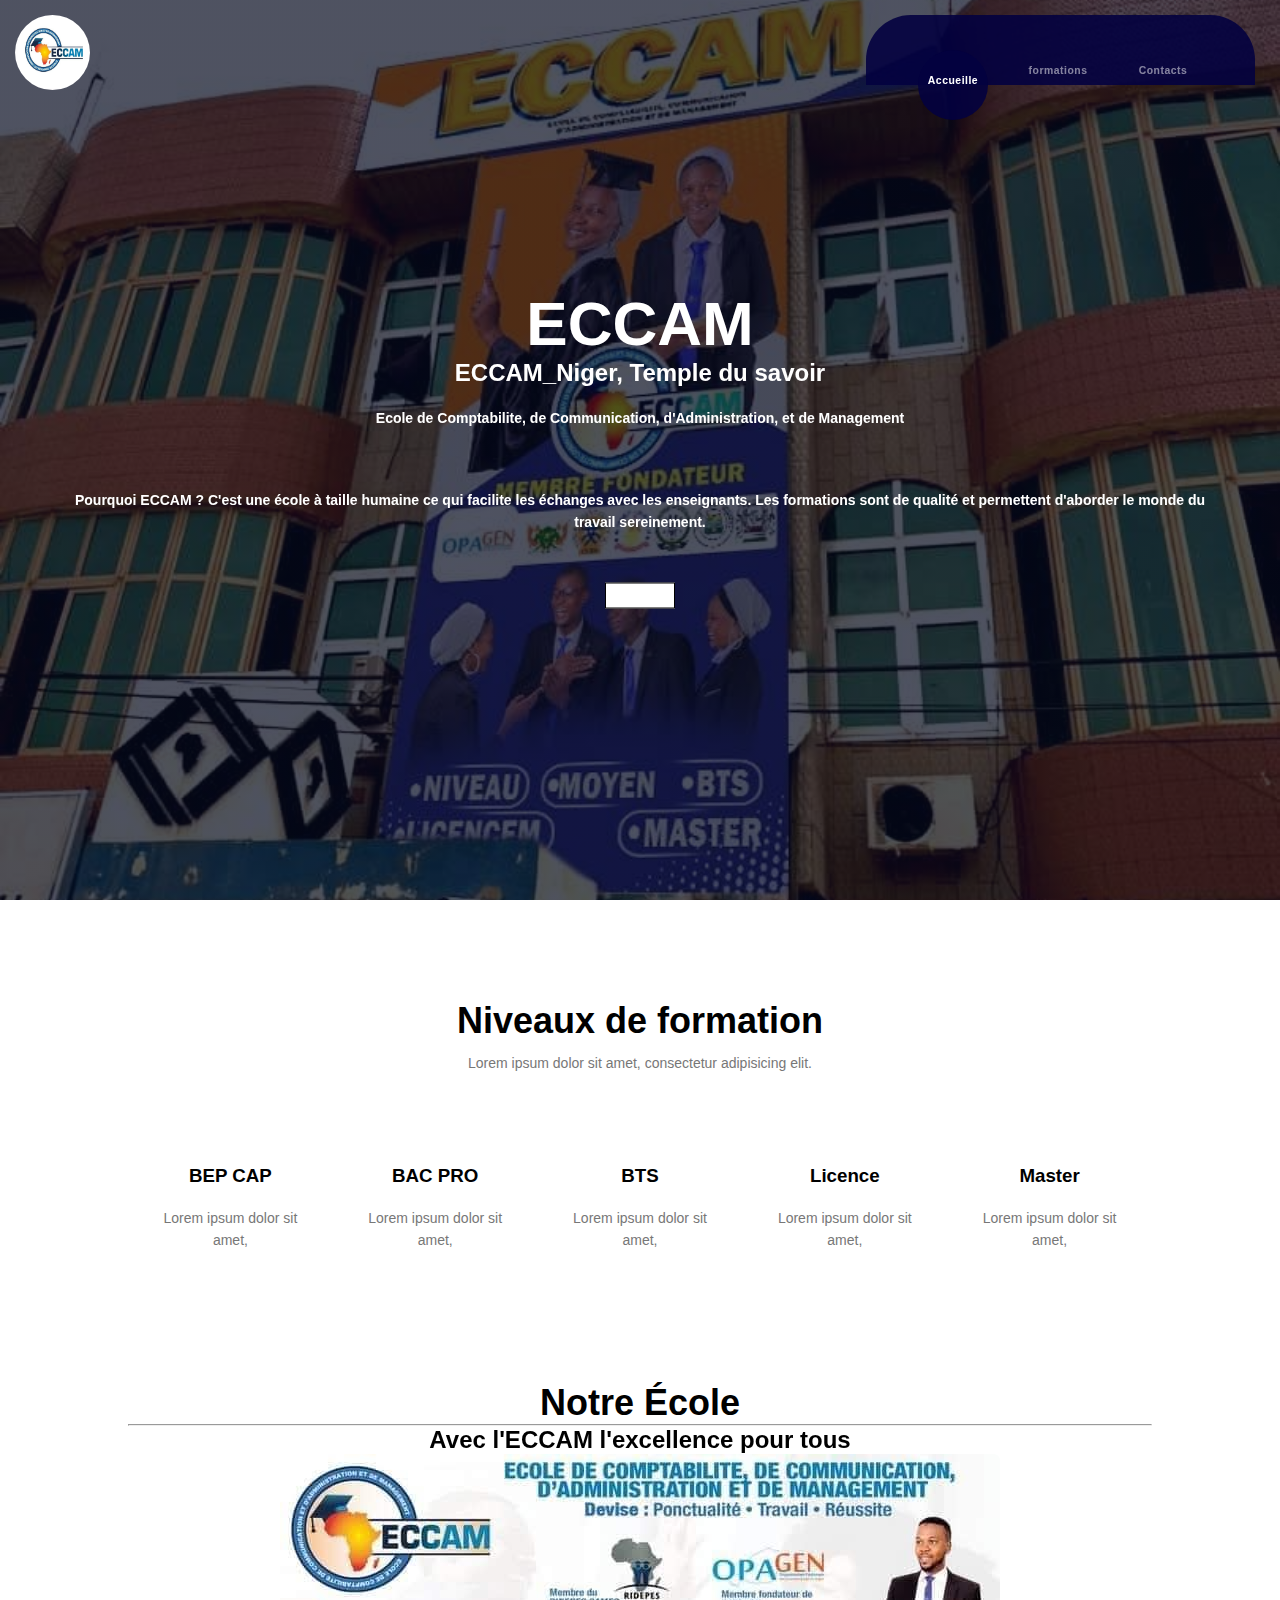
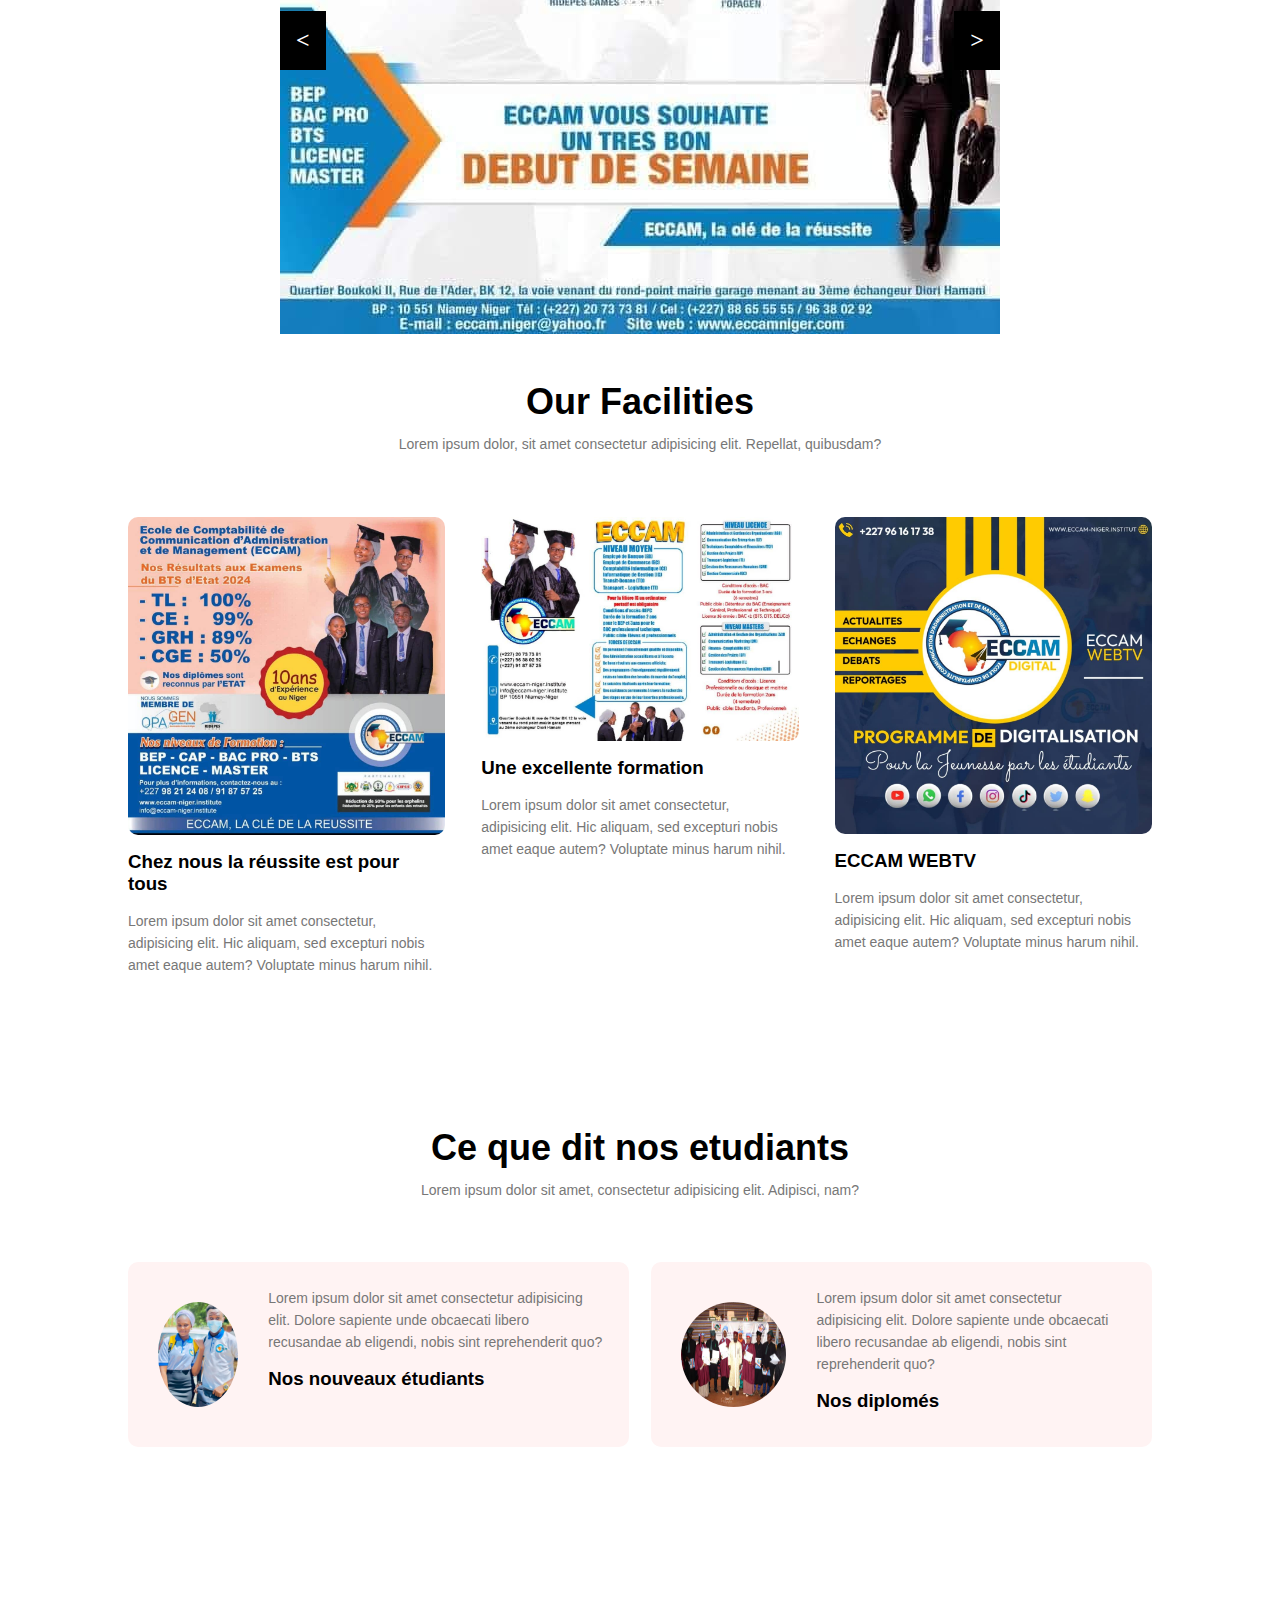
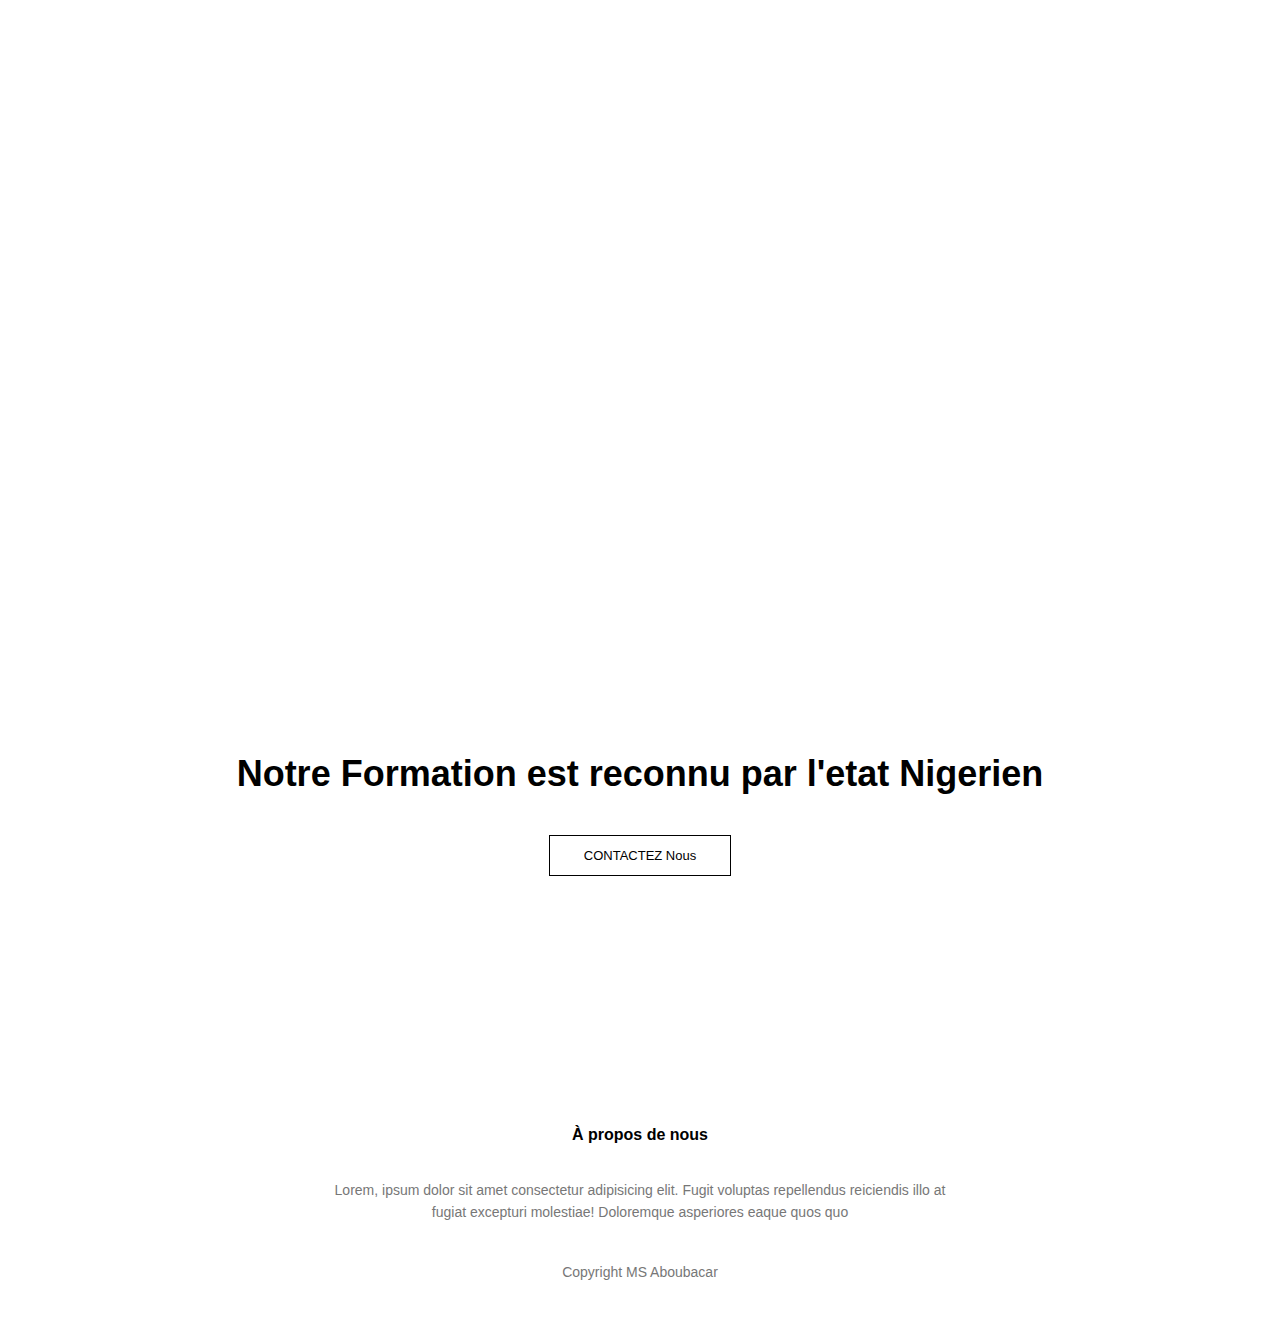
<file: index.html>
<!DOCTYPE html>
<html>
<head>
	<meta charset="utf-8">
	<meta name="viewport" content="width=device-width, initial-scale=1">
	<title></title>
	<link rel="stylesheet" href="./style1.css">
    <link rel="stylesheet" href="./style2.css">
</head>
<body>

  <!-- -------------HEADER------------   -->

    <section class="header">

      <nav class="navigation">

        <a href="index.html"><img src="./img/logo.jpg" class="logo"></a>

        <!-- <img src="./img/acc2.jpg" class="header"> -->

        <!-- partial:index.partial.html -->

        <div class="plates" id="lines">
            <div class="plate plate4" onclick="this.classList.toggle('active')">
                <svg class="burger" version="1.1" height="100" width="100" viewBox="0 0 100 100" onclick="showmenu()" >
                  <path class="line line1" d="M 50,35 H 30" />
                  <path class="line line2" d="M 50,35 H 70" />
                  <path class="line line3" d="M 50,50 H 30" />
                  <path class="line line4" d="M 50,50 H 70" />
                  <path class="line line5" d="M 50,65 H 30" />
                  <path class="line line6" d="M 50,65 H 70" />
                </svg>
                <svg class="x" version="1.1" height="100" width="100" viewBox="0 0 100 100" onclick="hidemenu()" >
                  <path class="line" d="M 34,32 L 66,68" />
                  <path class="line" d="M 66,32 L 34,68" />
                </svg>
            </div>
        </div>

        <!-- partial:index.partial.html -->
        <div>
            <ul id="navlinks">
                <li class="list active">
                    <a href="index.html">
                        <span class="icon">
                            <ion-icon name="home-outline"></ion-icon>
                        </span>
                        <span class="text">Accueille</span>
                    </a>
                </li>
                <li class="list">
                    <a href="formation.html">
                        <span class="icon">
                            <ion-icon name="person-outline"></ion-icon>
                        </span>
                        <span class="text">formations</span>
                    </a>
                </li>
                <li class="list">
                    <a href="contacts.html">
                        <span class="icon">
                            <ion-icon name="chatbubble-outline"></ion-icon>
                        </span>
                        <span class="text">Contacts</span>
                    </a>
                </li>
                <!-- <li class="list">
                    <a href="#">
                        <span class="icon">
                            <ion-icon name="image-outline"></ion-icon>
                        </span>
                        <span class="text">Photos</span>
                    </a>
                </li>
                <li class="list">
                    <a href="#">
                        <span class="icon">
                            <ion-icon name="settings-outline"></ion-icon>
                        </span>
                        <span class="text">Settings</span>
                    </a>
                </li> -->
                <div class="indicator"></div>
            </ul>
        </div>
      </nav>


        


        <div class="text-box">
            <h1>ECCAM</h1>
            <h2>ECCAM_Niger, Temple du savoir</h2>
            <p class="preface">Ecole de Comptabilite, de Communication, d'Administration, et de Management</p>
            <p class="preface">Pourquoi ECCAM ? C'est une école à taille humaine ce qui facilite les échanges avec les enseignants. Les formations sont de qualité et permettent d'aborder le monde du travail sereinement.</p>
            
            <a href="#" class="hero-btn"></a>
        </div>
    </section>

    <!-- <! -----------------COURSE---------------   --- >     -->
    <section class="course">
      <h1>Niveaux de formation</h1>
      <p>Lorem ipsum dolor sit amet, consectetur adipisicing elit.</p>
      <div class="row">
        <div class="course-col">
          <h3>BEP CAP</h3>
          <p class="par">
            Lorem ipsum dolor sit amet, 
          </p>
        </div>
        <div class="course-col">
          <h3>BAC PRO</h3>
          <p class="par">
            Lorem ipsum dolor sit amet, 
          </p>
        </div>
        <div class="course-col">
          <h3>BTS</h3>
          <p class="par">
            Lorem ipsum dolor sit amet, 
          </p>
        </div>
        <div class="course-col">
          <h3>Licence</h3>
          <p class="par">
            Lorem ipsum dolor sit amet, 
          </p>
        </div>
        <div class="course-col">
          <h3>Master</h3>
          <p class="par">
            Lorem ipsum dolor sit amet, 
          </p>
        </div>
      </div>
    </section>

    <!-- ----------CAMPUS---------  -->

    <section class="campus">
      <h1>Notre École</h1>
      <hr>
      <div id="slideContainer">
        <button id='prev' class="sliderBtn">&lt;
            <button id="next" class="sliderBtn">&gt;</button>
        </button>
        <div class="slide show">
          <h2>Avec l'ECCAM l'excellence pour tous </h2>
          <img src="./img/acc1.jpg" alt="slide1" />
        </div>
        <div class="slide">
          <h2>Membres administratifs</h2>
          <img src="./img/ad1.jpg" alt="slide2" />
        </div>
        <div class="slide">
          <h2> Directeur Général</h2>
          <img src="./img/ad2.jpg" alt="slide3" />
        </div>
        <div class="slide">
          <h2>Responsable des études</h2>
          <img src="./img/ad3.jpg" alt="slide4" />
        </div>
      </div>
    </section>

    <!-- -------Facilities-------  -->
    <section class="facilities">
      <h1>Our Facilities</h1>
      <p>
        Lorem ipsum dolor, sit amet consectetur adipisicing elit. Repellat,
        quibusdam?
      </p>
      <div class="row">
        <div class="facilities-col">
          <img src="img/acc3.jpg" alt="library" />
          <h3>Chez nous la réussite est pour tous</h3>
          <p>
            Lorem ipsum dolor sit amet consectetur, adipisicing elit. Hic
            aliquam, sed excepturi nobis amet eaque autem? Voluptate minus harum
            nihil.
          </p>
        </div>
        <div class="facilities-col">
          <img src="img/form2.jpg" alt="library" />
          <h3>Une excellente formation</h3>
          <p>
            Lorem ipsum dolor sit amet consectetur, adipisicing elit. Hic
            aliquam, sed excepturi nobis amet eaque autem? Voluptate minus harum
            nihil.
          </p>
        </div>
        <div class="facilities-col">
          <img src="img/info.jpg" alt="library" />
          <h3>ECCAM WEBTV</h3>
          <p>
            Lorem ipsum dolor sit amet consectetur, adipisicing elit. Hic
            aliquam, sed excepturi nobis amet eaque autem? Voluptate minus harum
            nihil.
          </p>
        </div>
      </div>
    </section>

    <!-- -------------TESTIMONIALS--------------  -->
    <section class="testimonials">
      <h1>Ce que dit nos etudiants </h1>
      <p>
        Lorem ipsum dolor sit amet, consectetur adipisicing elit. Adipisci, nam?
      </p>

      <div class="row">
        <div class="testimonial-col">
          <img src="img/sc4.jpg" alt="student1" />
          <div>
            <p>
              Lorem ipsum dolor sit amet consectetur adipisicing elit. Dolore
              sapiente unde obcaecati libero recusandae ab eligendi, nobis sint
              reprehenderit quo?
            </p>
            <h3>Nos nouveaux étudiants</h3>
            <i class="fa fa-star"></i>
            <i class="fa fa-star"></i>
            <i class="fa fa-star"></i>
            <i class="fa fa-star"></i>
            <i class="fa fa-star-half-o"></i>
          </div>
        </div>
        <div class="testimonial-col">
          <img src="img/sc5.jpg" alt="student2" />
          <div>
            <p>
              Lorem ipsum dolor sit amet consectetur adipisicing elit. Dolore
              sapiente unde obcaecati libero recusandae ab eligendi, nobis sint
              reprehenderit quo?
            </p>
            <h3>Nos diplomés</h3>
            <i class="fa fa-star"></i>
            <i class="fa fa-star"></i>
            <i class="fa fa-star"></i>
            <i class="fa fa-star"></i>
            <i class="fa fa-star-o"></i>
          </div>
        </div>
      </div>
    </section>

    <!-- ----------CALL TO ACTION----------  -->

    <section class="cta">
      <div class="slid">
        <img src="img/sc2.jpg">
        <img src="img/sc1.jpg">
        <img src="img/sc3.jpg">
      </div>
      <h1>
        Notre Formation est reconnu par l'etat Nigerien
      </h1>
      <a href="" class="hero-btn">CONTACTEZ Nous</a>
    </section>

    <!-- -----------FOOTER----------  -->
    <section class="footer">
      <h4>À propos de nous</h4>
      <p>
        Lorem, ipsum dolor sit amet consectetur adipisicing elit. Fugit voluptas
        repellendus reiciendis illo at <br> fugiat excepturi molestiae! Doloremque
        asperiores eaque quos quo
      </p>
      <div class="icons">
        <i class="fa fa-facebook"></i>
        <i class="fa fa-instagram"></i>
        <i class="fa fa-twitter"></i>
        <i class="fa fa-linkedin"></i>
      </div>
      <p>Copyright MS Aboubacar </p>
    </section>


    <script  src="./script.js"></script>

</body>
</html>
</file>
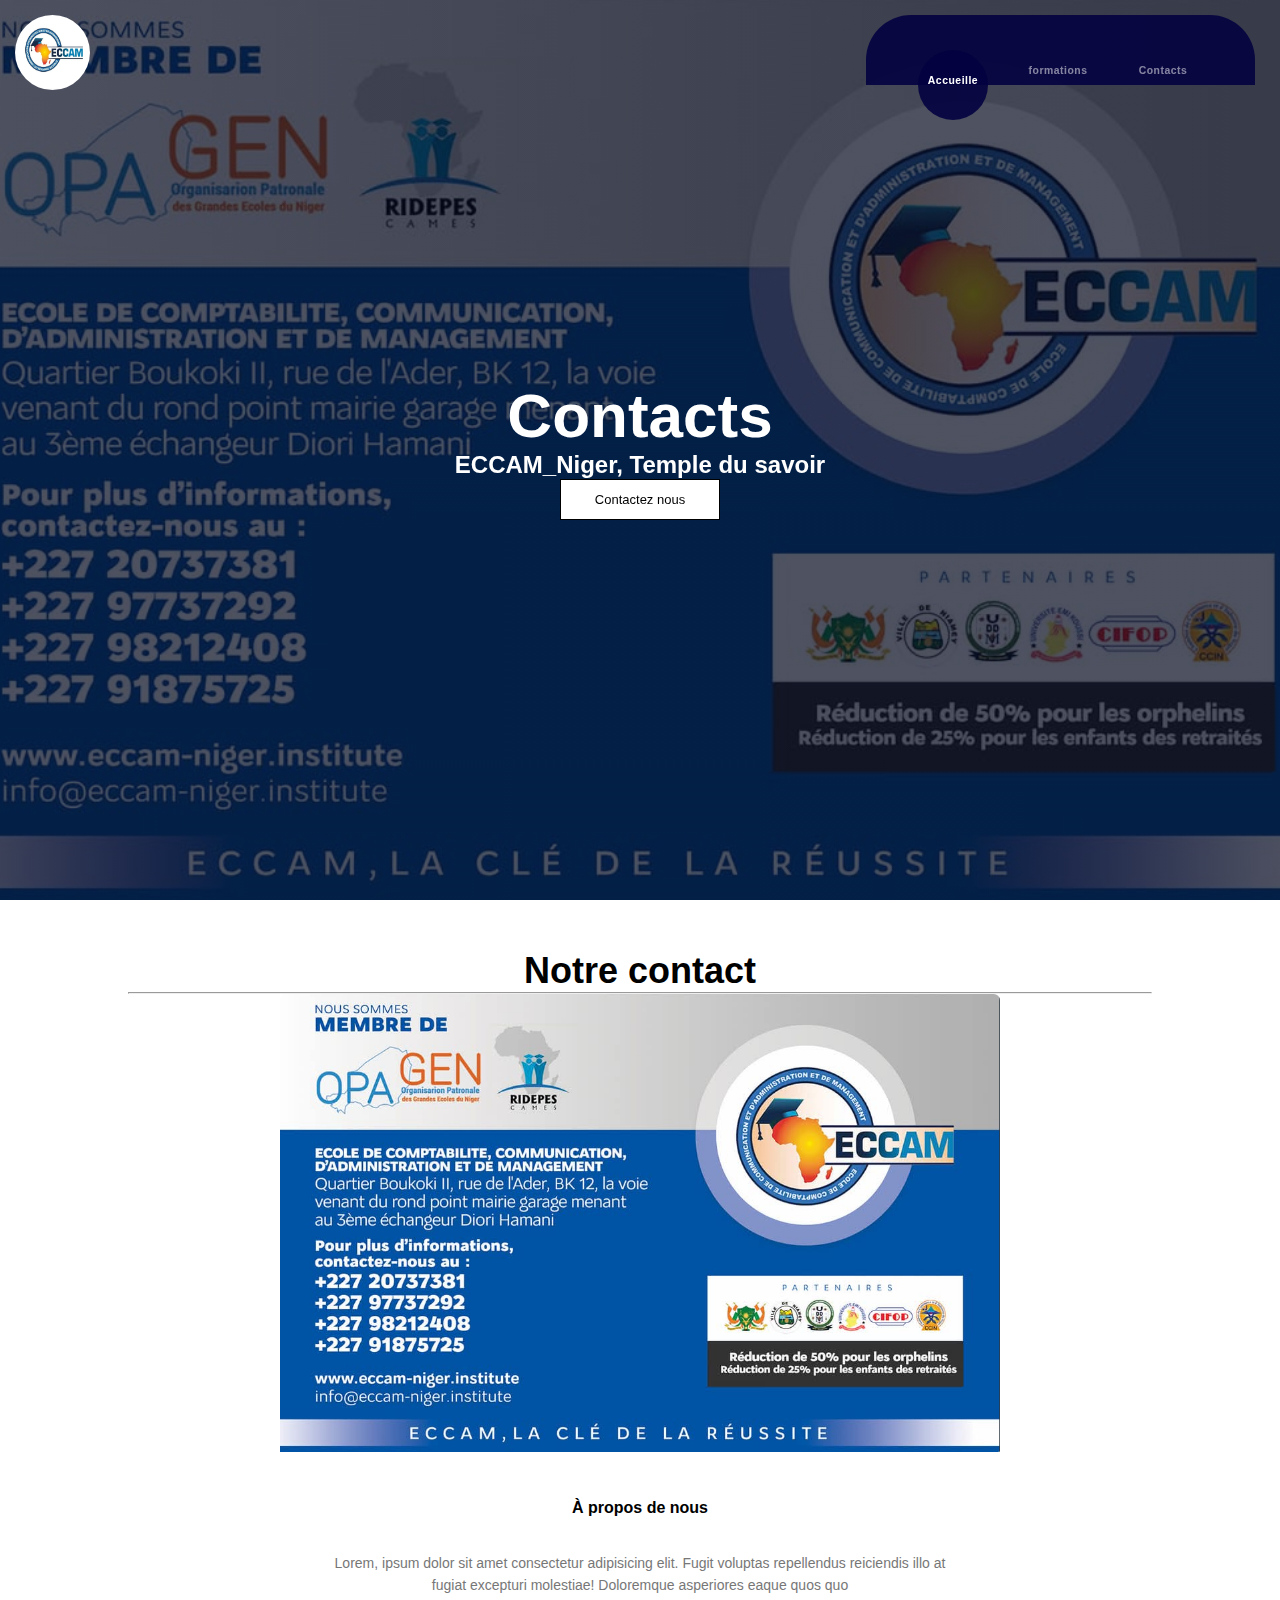
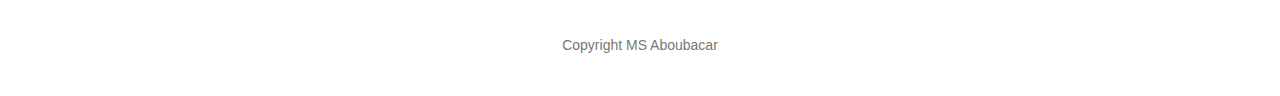
<file: contacts.html>
<!DOCTYPE html>
<html>
<head>
	<meta charset="utf-8">
	<meta name="viewport" content="width=device-width, initial-scale=1">
	<title></title>
	<link rel="stylesheet" href="./style1.css">
    <link rel="stylesheet" href="./style2.css">
</head>
<body>

    <!-- -------------HEADER------------   -->

    <section class="header" style="background-image: linear-gradient(rgba(4,9,30,0.7),rgba(4,9,30,0.7)),url('./img/conts.png'); background-position: center; background-size: cover; position: relative; background-repeat: no-repeat;">

      <nav class="navigation">

        <a href="index.html"><img src="./img/logo.jpg" class="logo"></a>

        <!-- <img src="./img/acc2.jpg" class="header"> -->

        <!-- partial:index.partial.html -->

        <div class="plates" id="lines">
            <div class="plate plate4" onclick="this.classList.toggle('active')">
                <svg class="burger" version="1.1" height="100" width="100" viewBox="0 0 100 100" onclick="showmenu()" >
                  <path class="line line1" d="M 50,35 H 30" />
                  <path class="line line2" d="M 50,35 H 70" />
                  <path class="line line3" d="M 50,50 H 30" />
                  <path class="line line4" d="M 50,50 H 70" />
                  <path class="line line5" d="M 50,65 H 30" />
                  <path class="line line6" d="M 50,65 H 70" />
                </svg>
                <svg class="x" version="1.1" height="100" width="100" viewBox="0 0 100 100" onclick="hidemenu()" >
                  <path class="line" d="M 34,32 L 66,68" />
                  <path class="line" d="M 66,32 L 34,68" />
                </svg>
            </div>
        </div>

        <!-- partial:index.partial.html -->
        <div>
            <ul id="navlinks">
                <li class="list active">
                    <a href="index.html">
                        <span class="icon">
                            <ion-icon name="home-outline"></ion-icon>
                        </span>
                        <span class="text">Accueille</span>
                    </a>
                </li>
                <li class="list">
                    <a href="formation.html">
                        <span class="icon">
                            <ion-icon name="person-outline"></ion-icon>
                        </span>
                        <span class="text">formations</span>
                    </a>
                </li>
                <li class="list">
                    <a href="contacts.html">
                        <span class="icon">
                            <ion-icon name="chatbubble-outline"></ion-icon>
                        </span>
                        <span class="text">Contacts</span>
                    </a>
                </li>
                <!-- <li class="list">
                    <a href="#">
                        <span class="icon">
                            <ion-icon name="image-outline"></ion-icon>
                        </span>
                        <span class="text">Photos</span>
                    </a>
                </li>
                <li class="list">
                    <a href="#">
                        <span class="icon">
                            <ion-icon name="settings-outline"></ion-icon>
                        </span>
                        <span class="text">Settings</span>
                    </a>
                </li> -->
                <div class="indicator"></div>
            </ul>
        </div>
      </nav>


        


        <div class="text-box">
            <h1>Contacts</h1>
            <h2>ECCAM_Niger, Temple du savoir</h2>
            <!-- <p class="preface">Ecole de Comptabilite, de Communication, d'Administration, et de Management</p>
            <p class="preface">Pourquoi ECCAM ? C'est une école à taille humaine ce qui facilite les échanges avec les enseignants. Les formations sont de qualité et permettent d'aborder le monde du travail sereinement.</p> -->
            
            <a href="#" class="hero-btn">Contactez nous</a>
        </div>


    </section>

    <!-- <! -----------------COURSE---------------   --- >     -->
    <!-- <section class="course">
      <h1>Niveaux de formation</h1>
      <p>Lorem ipsum dolor sit amet, consectetur adipisicing elit.</p>
      <div class="row">
        <div class="course-col">
          <h3>BEP CAP</h3>
          <p class="par">
            Lorem ipsum dolor sit amet, 
          </p>
        </div>
        <div class="course-col">
          <h3>BAC PRO</h3>
          <p class="par">
            Lorem ipsum dolor sit amet, 
          </p>
        </div>
        <div class="course-col">
          <h3>BTS</h3>
          <p class="par">
            Lorem ipsum dolor sit amet, 
          </p>
        </div>
        <div class="course-col">
          <h3>Licence</h3>
          <p class="par">
            Lorem ipsum dolor sit amet, 
          </p>
        </div>
        <div class="course-col">
          <h3>Master</h3>
          <p class="par">
            Lorem ipsum dolor sit amet, 
          </p>
        </div>
      </div>
    </section> -->

    <!-- ----------CAMPUS---------  -->

    <section class="campus">
      <h1>Notre contact</h1>
      <hr>
      <div id="slideContainer">
        <!-- <button id='prev' class="sliderBtn">&lt;
            <button id="next" class="sliderBtn">&gt;</button>
        </button> -->
        <div class="slide show">
          <h2> </h2>
          <img src="./img/conts.png" alt="slide1" />
        </div>
        <!-- <div class="slide">
          <h2>Membres administratifs</h2>
          <img src="./img/ad1.jpg" alt="slide2" />
        </div>
        <div class="slide">
          <h2> Directeur Général</h2>
          <img src="./img/ad2.jpg" alt="slide3" />
        </div>
        <div class="slide">
          <h2>Responsable des études</h2>
          <img src="./img/ad3.jpg" alt="slide4" />
        </div> -->
      </div>
    </section>

    <!-- -------Facilities-------  -->
    <!-- <section class="facilities">
      <h1>Our Facilities</h1>
      <p>
        Lorem ipsum dolor, sit amet consectetur adipisicing elit. Repellat,
        quibusdam?
      </p>
      <div class="row">
        <div class="facilities-col">
          <img src="img/acc3.jpg" alt="library" />
          <h3>Chez nous la réussite est pour tous</h3>
          <p>
            Lorem ipsum dolor sit amet consectetur, adipisicing elit. Hic
            aliquam, sed excepturi nobis amet eaque autem? Voluptate minus harum
            nihil.
          </p>
        </div>
        <div class="facilities-col">
          <img src="img/form2.jpg" alt="library" />
          <h3>Une excellente formation</h3>
          <p>
            Lorem ipsum dolor sit amet consectetur, adipisicing elit. Hic
            aliquam, sed excepturi nobis amet eaque autem? Voluptate minus harum
            nihil.
          </p>
        </div>
        <div class="facilities-col">
          <img src="img/info.jpg" alt="library" />
          <h3>ECCAM WEBTV</h3>
          <p>
            Lorem ipsum dolor sit amet consectetur, adipisicing elit. Hic
            aliquam, sed excepturi nobis amet eaque autem? Voluptate minus harum
            nihil.
          </p>
        </div>
      </div>
    </section> -->

    <!-- -------------TESTIMONIALS--------------  -->
    <!-- <section class="testimonials">
      <h1>Ce que dit nos etudiants </h1>
      <p>
        Lorem ipsum dolor sit amet, consectetur adipisicing elit. Adipisci, nam?
      </p>

      <div class="row">
        <div class="testimonial-col">
          <img src="img/sc4.jpg" alt="student1" />
          <div>
            <p>
              Lorem ipsum dolor sit amet consectetur adipisicing elit. Dolore
              sapiente unde obcaecati libero recusandae ab eligendi, nobis sint
              reprehenderit quo?
            </p>
            <h3>Nos nouveaux étudiants</h3>
            <i class="fa fa-star"></i>
            <i class="fa fa-star"></i>
            <i class="fa fa-star"></i>
            <i class="fa fa-star"></i>
            <i class="fa fa-star-half-o"></i>
          </div>
        </div>
        <div class="testimonial-col">
          <img src="img/sc5.jpg" alt="student2" />
          <div>
            <p>
              Lorem ipsum dolor sit amet consectetur adipisicing elit. Dolore
              sapiente unde obcaecati libero recusandae ab eligendi, nobis sint
              reprehenderit quo?
            </p>
            <h3>Nos diplomés</h3>
            <i class="fa fa-star"></i>
            <i class="fa fa-star"></i>
            <i class="fa fa-star"></i>
            <i class="fa fa-star"></i>
            <i class="fa fa-star-o"></i>
          </div>
        </div>
      </div>
    </section> -->

    <!-- ----------CALL TO ACTION----------  -->

    <!-- <section class="cta">
      <div class="slid">
        <img src="img/sc2.jpg">
        <img src="img/sc1.jpg">
        <img src="img/sc3.jpg">
      </div>
      <h1>
        Notre Formation est reconnu par l'etat Nigerien
      </h1>
      <a href="" class="hero-btn">CONTACTEZ Nous</a>
    </section> -->

    <!-- -----------FOOTER----------  -->
    <section class="footer">
      <h4>À propos de nous</h4>
      <p>
        Lorem, ipsum dolor sit amet consectetur adipisicing elit. Fugit voluptas
        repellendus reiciendis illo at <br> fugiat excepturi molestiae! Doloremque
        asperiores eaque quos quo
      </p>
      <div class="icons">
        <i class="fa fa-facebook"></i>
        <i class="fa fa-instagram"></i>
        <i class="fa fa-twitter"></i>
        <i class="fa fa-linkedin"></i>
      </div>
      <p>Copyright MS Aboubacar </p>
    </section>


    <script  src="./script.js"></script>

</body>
</html>
</file>
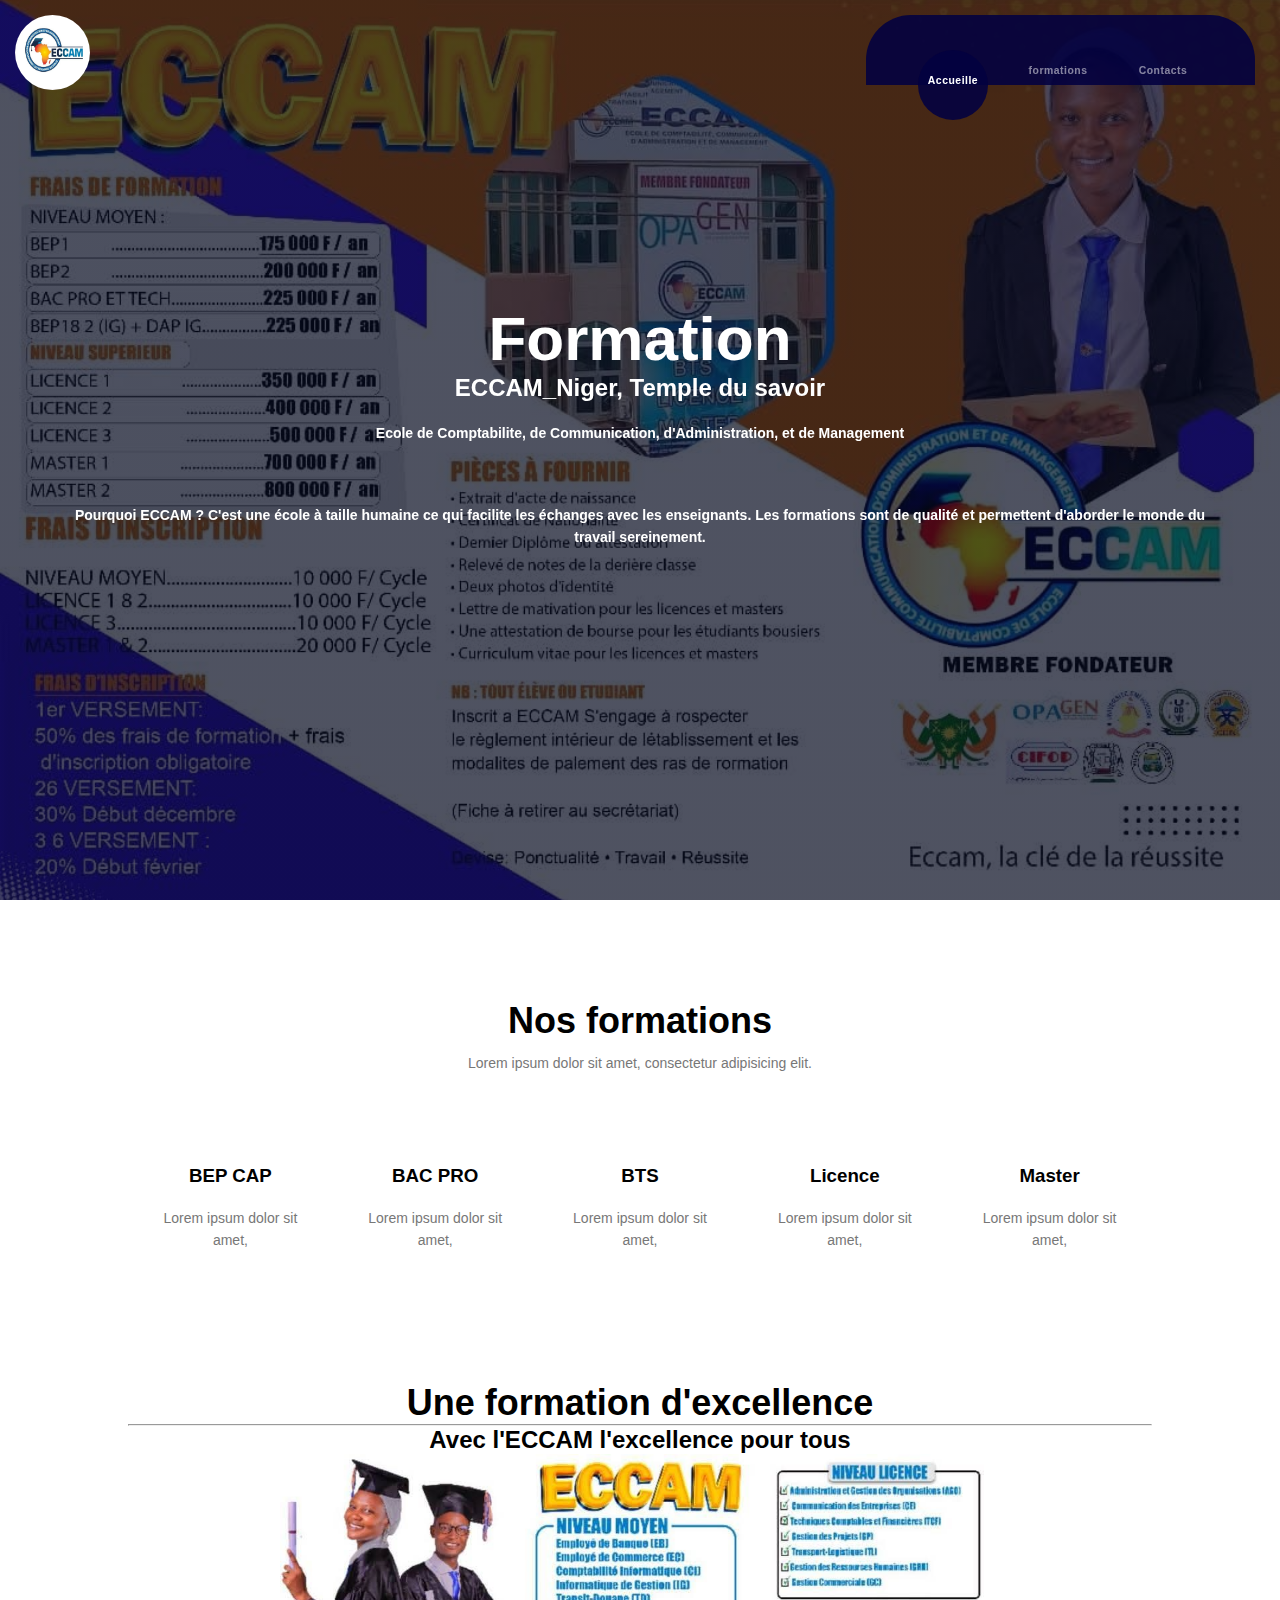
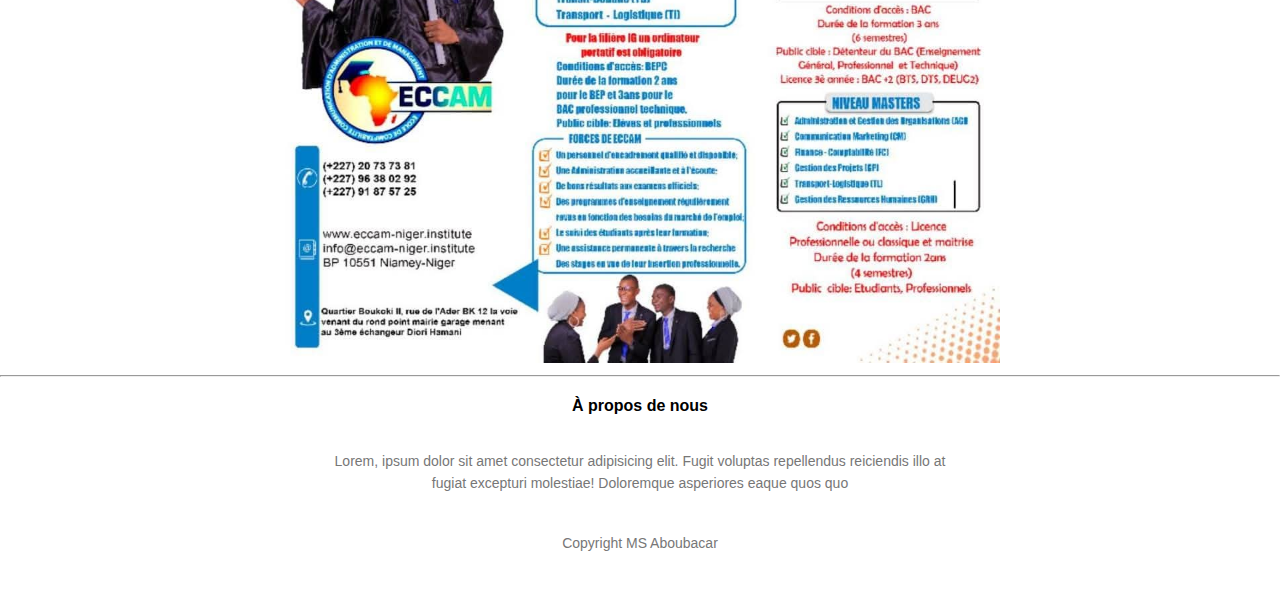
<file: formation.html>
<!DOCTYPE html>
<html>
<head>
	<meta charset="utf-8">
	<meta name="viewport" content="width=device-width, initial-scale=1">
	<title></title>
	<link rel="stylesheet" href="./style1.css">
    <link rel="stylesheet" href="./style2.css">
</head>
<body>

    <!-- -------------HEADER------------   -->

    <section class="header imgback" style="background-image: linear-gradient(rgba(4,9,30,0.7),rgba(4,9,30,0.7)),url('./img/sc3.jpg'); background-position: center; background-size: cover; position: relative; background-repeat: no-repeat;">

      <nav class="navigation">

        <a href="index.html"><img src="./img/logo.jpg" class="logo"></a>

        <!-- <img src="./img/acc2.jpg" class="header"> -->

        <!-- partial:index.partial.html -->

        <div class="plates" id="lines">
            <div class="plate plate4" onclick="this.classList.toggle('active')">
                <svg class="burger" version="1.1" height="100" width="100" viewBox="0 0 100 100" onclick="showmenu()" >
                  <path class="line line1" d="M 50,35 H 30" />
                  <path class="line line2" d="M 50,35 H 70" />
                  <path class="line line3" d="M 50,50 H 30" />
                  <path class="line line4" d="M 50,50 H 70" />
                  <path class="line line5" d="M 50,65 H 30" />
                  <path class="line line6" d="M 50,65 H 70" />
                </svg>
                <svg class="x" version="1.1" height="100" width="100" viewBox="0 0 100 100" onclick="hidemenu()" >
                  <path class="line" d="M 34,32 L 66,68" />
                  <path class="line" d="M 66,32 L 34,68" />
                </svg>
            </div>
        </div>

        <!-- partial:index.partial.html -->
        <div>
            <ul id="navlinks">
                <li class="list active">
                    <a href="index.html">
                        <span class="icon">
                            <ion-icon name="home-outline"></ion-icon>
                        </span>
                        <span class="text">Accueille</span>
                    </a>
                </li>
                <li class="list">
                    <a href="formation.html">
                        <span class="icon">
                            <ion-icon name="person-outline"></ion-icon>
                        </span>
                        <span class="text">formations</span>
                    </a>
                </li>
                <li class="list">
                    <a href="contacts.html">
                        <span class="icon">
                            <ion-icon name="chatbubble-outline"></ion-icon>
                        </span>
                        <span class="text">Contacts</span>
                    </a>
                </li>
                <!-- <li class="list">
                    <a href="#">
                        <span class="icon">
                            <ion-icon name="image-outline"></ion-icon>
                        </span>
                        <span class="text">Photos</span>
                    </a>
                </li>
                <li class="list">
                    <a href="#">
                        <span class="icon">
                            <ion-icon name="settings-outline"></ion-icon>
                        </span>
                        <span class="text">Settings</span>
                    </a>
                </li> -->
                <div class="indicator"></div>
            </ul>
        </div>
      </nav>


        


        <div class="text-box">
            <h1>Formation</h1>
            <h2>ECCAM_Niger, Temple du savoir</h2>
            <p class="preface">Ecole de Comptabilite, de Communication, d'Administration, et de Management</p>
            <p class="preface">Pourquoi ECCAM ? C'est une école à taille humaine ce qui facilite les échanges avec les enseignants. Les formations sont de qualité et permettent d'aborder le monde du travail sereinement.</p>
            
            <!-- <a href="#" class="hero-btn">Admission Open</a> -->
        </div>


    </section>

    <!-- <! -----------------COURSE---------------   --- >     -->
    <section class="course">
      <h1>Nos formations</h1>
      <p>Lorem ipsum dolor sit amet, consectetur adipisicing elit.</p>
      <div class="row">
        <div class="course-col">
          <h3>BEP CAP</h3>
          <p class="par">
            Lorem ipsum dolor sit amet, 
          </p>
        </div>
        <div class="course-col">
          <h3>BAC PRO</h3>
          <p class="par">
            Lorem ipsum dolor sit amet, 
          </p>
        </div>
        <div class="course-col">
          <h3>BTS</h3>
          <p class="par">
            Lorem ipsum dolor sit amet, 
          </p>
        </div>
        <div class="course-col">
          <h3>Licence</h3>
          <p class="par">
            Lorem ipsum dolor sit amet, 
          </p>
        </div>
        <div class="course-col">
          <h3>Master</h3>
          <p class="par">
            Lorem ipsum dolor sit amet, 
          </p>
        </div>
      </div>
    </section>

    <!-- ----------CAMPUS---------  -->

    <section class="campus">
      <h1>Une formation d'excellence</h1>
      <hr>
      <div id="slideContainer">
        <!-- <button id='prev' class="sliderBtn">&lt;
            <button id="next" class="sliderBtn">&gt;</button>
        </button> -->
        <div class="slide show">
          <h2>Avec l'ECCAM l'excellence pour tous </h2>
          <img src="./img/form2.jpg" alt="slide1" />
        </div>
        <!-- <div class="slide">
          <h2>Membres administratifs</h2>
          <img src="./img/ad1.jpg" alt="slide2" />
        </div>
        <div class="slide">
          <h2> Directeur Général</h2>
          <img src="./img/ad2.jpg" alt="slide3" />
        </div>
        <div class="slide">
          <h2>Responsable des études</h2>
          <img src="./img/ad3.jpg" alt="slide4" />
        </div> -->
      </div>
    </section>

    <section>

      <div class="row"></div>

    </section>

    <!-- -------Facilities-------  -->
    <!-- <section class="facilities">
      <h1>Our Facilities</h1>
      <p>
        Lorem ipsum dolor, sit amet consectetur adipisicing elit. Repellat,
        quibusdam?
      </p>
      <div class="row">
        <div class="facilities-col">
          <img src="img/acc3.jpg" alt="library" />
          <h3>Chez nous la réussite est pour tous</h3>
          <p>
            Lorem ipsum dolor sit amet consectetur, adipisicing elit. Hic
            aliquam, sed excepturi nobis amet eaque autem? Voluptate minus harum
            nihil.
          </p>
        </div>
        <div class="facilities-col">
          <img src="img/form2.jpg" alt="library" />
          <h3>Une excellente formation</h3>
          <p>
            Lorem ipsum dolor sit amet consectetur, adipisicing elit. Hic
            aliquam, sed excepturi nobis amet eaque autem? Voluptate minus harum
            nihil.
          </p>
        </div>
        <div class="facilities-col">
          <img src="img/info.jpg" alt="library" />
          <h3>ECCAM WEBTV</h3>
          <p>
            Lorem ipsum dolor sit amet consectetur, adipisicing elit. Hic
            aliquam, sed excepturi nobis amet eaque autem? Voluptate minus harum
            nihil.
          </p>
        </div>
      </div>
    </section> -->

    <!-- -------------TESTIMONIALS--------------  -->
    <!-- <section class="testimonials">
      <h1>Ce que dit nos etudiants </h1>
      <p>
        Lorem ipsum dolor sit amet, consectetur adipisicing elit. Adipisci, nam?
      </p>

      <div class="row">
        <div class="testimonial-col">
          <img src="img/sc4.jpg" alt="student1" />
          <div>
            <p>
              Lorem ipsum dolor sit amet consectetur adipisicing elit. Dolore
              sapiente unde obcaecati libero recusandae ab eligendi, nobis sint
              reprehenderit quo?
            </p>
            <h3>Nos nouveaux étudiants</h3>
            <i class="fa fa-star"></i>
            <i class="fa fa-star"></i>
            <i class="fa fa-star"></i>
            <i class="fa fa-star"></i>
            <i class="fa fa-star-half-o"></i>
          </div>
        </div>
        <div class="testimonial-col">
          <img src="img/sc5.jpg" alt="student2" />
          <div>
            <p>
              Lorem ipsum dolor sit amet consectetur adipisicing elit. Dolore
              sapiente unde obcaecati libero recusandae ab eligendi, nobis sint
              reprehenderit quo?
            </p>
            <h3>Nos diplomés</h3>
            <i class="fa fa-star"></i>
            <i class="fa fa-star"></i>
            <i class="fa fa-star"></i>
            <i class="fa fa-star"></i>
            <i class="fa fa-star-o"></i>
          </div>
        </div>
      </div>
    </section> -->

    <!-- ----------CALL TO ACTION----------  -->

    <!-- <section class="cta">
      <div class="slid">
        <img src="img/sc2.jpg">
        <img src="img/sc1.jpg">
        <img src="img/sc3.jpg">
      </div>
      <h1>
        Notre Formation est reconnu par l'etat Nigerien
      </h1>
      <a href="" class="hero-btn">CONTACTEZ Nous</a>
    </section> -->

    <!-- -----------FOOTER----------  -->
    <section class="footer">
       <hr>
      <h4>À propos de nous</h4>
      <p>
        Lorem, ipsum dolor sit amet consectetur adipisicing elit. Fugit voluptas
        repellendus reiciendis illo at <br> fugiat excepturi molestiae! Doloremque
        asperiores eaque quos quo
      </p>
      <div class="icons">
        <i class="fa fa-facebook"></i>
        <i class="fa fa-instagram"></i>
        <i class="fa fa-twitter"></i>
        <i class="fa fa-linkedin"></i>
      </div>
      <p>Copyright MS Aboubacar </p>
    </section>


    <script  src="./script.js"></script>

</body>
</html>
</file>
<file: style1.css>
/*body {
  align-items: center;
  display: flex;
  height: 100vh;
  justify-content: center;
  margin: 0;
}*/

.header{
    height: 100vh;
    width: 100%;
    background-image: linear-gradient(rgba(4,9,30,0.7),rgba(4,9,30,0.7)),url("./img/acc2.jpg");
    background-position: center;
    background-size: cover;
    position: relative;
}

nav{
    display: flex;
    padding: 2% 6%;
    justify-content: space-between;
    align-items: center;
}
nav a img{
    width: auto;
}

.logo{
  width: 75px;
  height: 75px;
  border-radius: 50%;
  position: fixed;
  top: 15px;
  left: 15px;
}

.headInfo {
  width: 50%;
  height: auto;
  color: white;
  background: #00000070;
  position: relative;
  margin: 0 auto;
  text-align: center;
  display: flex;
}

.sigle {
  font-weight: bold;
  border-left: 2px solid white;
}

.preface {
  font-weight: bold;
}


.text-box{
    width: 90%;
    color: #fff;
    position:absolute;
    top: 30%;
    left: 50%;
    transform: translate(-50%,50%);
    text-align: center;
}
.text-box h1{
    font-size: 62px;
    font-weight: bold;

}
.text-box p{
    margin: 10px 0 40px;
    font-size: 14px;
    color: #fff;
    
}



/*imag sliders*/



.slid {
      position: relative;
      width: 100%;
      height: 655px;
      overflow: hidden;
    }
    
    .slid img {
      position: absolute;
      width: 100%;
      height: 100%;
      object-fit: contain;
      opacity: 0;
      transition: opacity 15s ease-in-out;
    } 
    
    @keyframes fade {
      /*100% {
            transform: translate(0, 0);
            opacity: 2;
        }
        0% {
            transform: translate(-2em, 0);
            opacity: 0;
        }*/
      0% { opacity: 0; }
      25% { opacity: 1.5; }
      50% { opacity: 0; }
    }
    .slid img:nth-child(1) { animation: fade 9s infinite 0s; }
    .slid img:nth-child(2) { animation: fade 9s infinite 3s; }
    .slid img:nth-child(3) { animation: fade 9s infinite 6s; }



#slideContainer {
  width: 720px;
  height: 455px;
  margin: 0 auto;
  position: relative;
  top: 50%;
/*  transform: translate(-50%, -50%);*/
}
.sliderBtn {
  position: absolute;
  background-color: black;
  border: none;
  color: white;
  padding: 1rem;
  top: calc(50% - 1rem - 27px);
  z-index: 999;
  font-family: Nunito;
  font-weight: 600;
  font-size: 1.5rem;
  cursor: pointer;
  outline: none;
}
.sliderBtn:hover {
  color: white;
  background-color: rgb(10, 6, 60);
}
#prev {
  left: 0;
}
#next {
  right: 0;
}
.slide {
  display: none;
}
.show {
  display: block;
  animation: fadein 1s ease-in-out 0s 1 normal forwards;
}
@keyframes fadein {
  from {
    opacity: 0;
  }
  to {
    opacity: 1;
  }
}

.slide p {
  padding: 1rem 0;
  background-color: white;
  color: black;
  text-align: center;
  font-family: Nunito;
  font-weight: 600;
}
img {
  max-width: 100%;
  border-radius: 0.4rem 0.4rem 0 0;
  display: block;
  margin: auto;
}
@media screen and (max-width: 722px) {
  #slideContainer {
    width: 100%;
  }
  .sliderBtn {
    padding: 0.5rem;
    font-size: 1rem;
  }
  .slide p {
    padding: 0.5rem 0;
  }
}




@media (max-width: 500px) {


  .text-box h1{
    font-size: 30px;
    font-weight: bold;
  }
  .text-box p{
    font-size: 12px;
  }

  .imgback {
    width: 100%;
  }


  .headInfo {
    width: 50%;
    height: auto;
    color: white;
    background: #00000070;
    position: absolute;
    top: 25%;
    right: 25%;
    left: 25%;
    margin: 0 auto;
    text-align: center;
    display: block;
  }

  .sigle {
    font-weight: bold;
    border-top: 2px solid white;
  }
  .logo {
    position: fixed;
  }

  .navigation ul {
    position: fixed;
    background: #101059db;
    height: auto;
    width: auto;
    top: 71px;
    right: -353px;
    text-align: left;
    z-index: 2;
    transition: 1s;
    padding: 11px;
    border-radius: 15px 0 0 15px;
    display: flex;
  }

  .navigation ul li {
    list-style: none;
    margin-left: 25px;
    transition: 1s;
  }

  .navigation ul li:hover {
    font-size: 15px;
  
  }

  .navigation ul li a {
    color: white;
  }

  a {
    text-decoration: none;
  }

  svg {
    height: 80px;
    position: absolute;
    width: 80px;
  }
  .plates {
    display: flex;
    flex-wrap: wrap;
    max-height: 160px;
    width: 77px;
    position: fixed;
    top: 0;
    right: 15px;
  }

  .plate {
    height: 80px;
    width: 80px;
  }
  .burger {
    filter: url(#gooeyness);
  }
  .x {
    transform: scale(0);
    transition: transform 400ms;
  }
  .line {
    opacity: 1;
    fill: none;
    stroke: black;
    stroke-width: 6px;
    stroke-linecap: round;
    stroke-linejoin: round;
    transform-origin: 50%;
    transition: stroke-dasharray 500ms 200ms, stroke-dashoffset 500ms 200ms, transform 500ms 200ms;
  }
  .x .line {
    stroke-width: 5.5px;
  }

  .active .line {
    transition: stroke-dasharray 500ms, stroke-dashoffset 500ms, transform 500ms;
  }

  /* Die vierte teller */
  .plate4 .x {
    transition: transform 400ms;
  }
  .plate4 .line {
    transform-origin: 50%;
    transition: transform 400ms 100ms;
  }
  .active.plate4 .line {
    transition: transform 400ms;
  }
  .active.plate4 .line1 {
    transform: translateX(18px) translateY(-3px) rotate(-45deg) scale(.7);
  }
  .active.plate4 .line2 {
    transform: translateX(-18px) translateY(-3px) rotate(45deg) scale(.7);
  }
  .active.plate4 .line3 {
    transform: translateY(0px) rotate(45deg) scale(.7);
  }
  .active.plate4 .line4 {
    transform: translateY(0px) rotate(-45deg) scale(.7);
  }
  .active.plate4 .line5 {
    transform: translateX(18px) translateY(3px) rotate(45deg) scale(.7);
  }
  .active.plate4 .line6 {
    transform: translateX(-18px) translateY(3px) rotate(-45deg) scale(.7);
  }
  .active.plate4 .x {
    transition: transform 400ms 100ms;
    transform: scale(1);
  }

}

@media (min-width: 501px) {
  .navigation
  {
      width: 100%;
      height: 70px;
/*      background: #030140e5;*/
      position: fixed;
      top: 0;
      display: flex;
/*      justify-content: center;*/
      align-items: center;
  }
  .navigation ul
  {
      display: flex;
      width: 355px;
      position: fixed;
      top: 15px;
      right: 25px;
      background-color: #030140e5;
      border-radius: 45px 45px 0 0;
      padding-left: 17px;
      padding-right: 17px;
  }
  .navigation ul li
  {
      position: relative;
      list-style: none;
      width: 70px;
      height: 70px;
      z-index: 1;
      margin-left: 35px;
  }
  .navigation ul li a
  {
      position: relative;
      display: flex;
      justify-content: center;
      align-items: center;
      flex-direction: column;
      width: 100%;
      text-align: center;
      font-weight: 500;
  }
  .navigation ul li a .icon
  {
      position: relative;
      display: block;
      line-height: 75px;
      font-size: 1.5rem;
      text-align: center;
      transition: 0.5s;
      color: var(--clr);
  }
  .navigation ul li.active a .icon
  {
      transform: translateY(-32px);
  }
  .navigation ul li a .text
  {
      position: absolute;
      color: white;
      font-weight: 700;
      font-size: 0.65em;
      letter-spacing: 0.05em;
      transition: 0.5s;
      opacity: 0.5;
      transform: translateY(55px);
  }
  .navigation ul li.active a .text
  {
      transform: translateY(65px);
      opacity: 1;
  }
  .indicator
  {
      position: absolute;
      top: 50%;
      width: 70px;
      height: 70px;
      background: #030140e5;
      border-radius: 50%;
      border: 6px solid var(--clr);
      transition: 0.5s;
      margin-left: 35px;
  }
  .indicator::before
  {
      content: '';
      position: absolute;
      top: 50%;
      left: -22px;
      width: 20px;
      height: 20px;
      background: transparent;
      border-top-right-radius: 20px;
      box-shadow: 1px -10px 0 0 var(--clr);
  }
  .indicator::after
  {
      content: '';
      position: absolute;
      top: 50%;
      right: -22px;
      width: 20px;
      height: 20px;
      background: transparent;
      border-top-left-radius: 20px;
      box-shadow: -1px -10px 0 0 var(--clr);
  }
  .navigation ul li:nth-child(1).active ~ .indicator
  {
      transform: translateX(calc(70px * 0));
  }
  .navigation ul li:nth-child(2).active ~ .indicator
  {
      transform: translateX(calc(70px * 1.5));
  }
  .navigation ul li:nth-child(3).active ~ .indicator
  {
      transform: translateX(calc(70px * 3));
  }
  .navigation ul li:nth-child(4).active ~ .indicator
  {
      transform: translateX(calc(70px * 3));
  }
  .navigation ul li:nth-child(5).active ~ .indicator
  {
      transform: translateX(calc(70px * 4));
  }
}
</file>
<file: style2.css>
*{
    margin: 0;
    padding: 0;
    font-family: 'Poppins', sans-serif;
}
nav{
    display: flex;
    padding: 2% 6%;
    justify-content: space-between;
    align-items: center;
}
nav img{
    width: 250px;
}
.nav-links{
    flex: 1;
    text-align: right;
}
.nav-links ul li{
    list-style: none;
    display: inline-block;
    padding: 8px 12px;
    position: relative;
}
.nav-links ul li a{
    color: white;
    text-decoration: none;
    font-size: 15px;
}
.nav-links ul li::after{
    content: '';
    width: 0%;
    height: 2px;
    background: #f44336;
    display: block;
    margin: auto;
    transition: 0.5s;
}
.nav-links ul li:hover::after{
    width: 100%;
}
.text-box{
    width: 90%;
    color: #fff;
    position: absolute;
    top: 50%;
    left: 50%;
    transform: translate(-50%,-50%);
    text-align: center;
}
.text-box h1{
    font-size: 62px;
}
.text-box p{
    margin: 10px 0 40px;
    font-size: 14px;
    color: #fff;
}
.hero-btn{
    display: inline-block;
    text-decoration: none;
    color: #000;
    border: 1px solid #000;
    padding: 12px 34px;
    font-size: 13px;
    background: white;
    position: relative;
    cursor: pointer;
}
.hero-btn:hover{
    border: 1px solid #f44336;
    background: #f44336;
    transition: 1s;
}
nav .fa{
    display: none;
}
@media(max-width: 700px){
    .text-box h1{
        font-size: 20px;
    }
    .nav-links ul li{
        display: block;
    }
    .nav-links{
        position: fixed;
        background: #f44336;
        height: 100vh;
        width: 200px;
        top: 0;
        right: -200px;
        text-align: left;
        z-index: 2;
        transition: 1s;
    }
    nav .fa{
        display: block;
        color: #fff;
        margin: 10px;
        font-size: 22px;
        cursor: pointer;
    }
    .nav-links ul{
        padding: 30px;
    }
}


/* ------COURSE------ */

.course{
    width: 80%;
    margin: auto;
    text-align: center;
    padding-top: 100px;
}
h1{
    font-size: 36px;
    font-weight: 600;
}
p{
    color: #777;
    font-size: 14px;
    font-weight: 300;
    line-height: 22px;
    padding: 10px;
}
.par:hover {
    color: #000;
    font-size: 15px;
    font-weight: bold;
    line-height: 22px;
    padding: 10px;
} 
.row{
    margin-top: 5%;
    display: flex;
    justify-content: space-between;
}
.course-col{
    flex-basis: 31%;
    border-radius: 10px;
    margin-bottom: 5%;
    padding: 20px 12px;
    box-sizing: border-box;
    transition: 0.5s;
}
h3{
    text-align: center;
    font-weight: 600;
    margin: 10px;
}
.course-col:hover{
    color: #1c1a53;
    font-weight: bold;
/*    background: #1c1a53;*/
    box-shadow: 0 0 20px 0px rgba(0,0,0,0.2)
}
@media(max-width: 700px){
    .row{
        flex-direction: column;
    }
}



/* ------------CAMPUS-------------  */


.campus{
    width: 80%;
    margin: auto;
    text-align: center;
    padding-top: 50px;
    display: block;
}
.campus-col{
    flex-basis: 32%;
    border-radius: 10px;
    margin-bottom: 30px;
    position: relative;
    overflow: hidden;
}
.campus-col img{
    width: 100%;
    display: block;
}
.layer{
    background: transparent;
    height: 100%;
    width: 100%;
    position: absolute;
    top: 0;
    left: 0;
    transition: 0.5s;
}
.layer:hover{
    background: rgba(226,0,0,0.7);
}
.layer h3{
    width: 100%;
    font-weight: 500;
    color: #fff;
    font-size: 26px;
    bottom: 0;
    left: 50%;
    transform: translateX(-50%);
    position: absolute;
    opacity: 0;
    transition: 0.5s;
}
.layer:hover h3{
    bottom: 49%;
    opacity: 1;
}



/* ---------FACILITIES---------  */

.facilities{
    width: 80%;
    margin: auto;
    text-align: center;
    padding-top: 100px;
}
.facilities-col{
    flex-basis: 31%;
    border-radius: 10px;
    margin-bottom: 5%;
    text-align: left;
    transition: 0.5s;
}
.facilities-col img{
    width: 100%;
    border-radius: 10px;
}
.facilities-col p{
    padding: 0;
}
.facilities-col h3{
    margin-top: 16px;
    margin-bottom: 15px;
    margin-left: 0%;
    text-align: left;
}

.facilities-col:hover {
    box-shadow: 0 0 20px 0px rgba(0,0,0,0.2)
}

/* -----------TESTIMONIALS--------  */

.testimonials{
    width: 80%;
    margin: auto;
    padding-top: 100px;
    text-align: center;
}
.testimonial-col{
    flex-basis: 44%;
    border-radius: 10px;
    margin-bottom: 5%;
    text-align: left;
    background: #fff3f3;
    padding: 25px;
    cursor: pointer;
    display: flex;
}
.testimonial-col img{
    width: 105px;
    height: 105px;
    margin-left: 5px;
    margin-right: 30px;
    border-radius: 50%;
}
.testimonial-col p{
    padding: 0;
}
.testimonial-col h3{
    margin-top: 15px;
    margin-left: 0%;
    text-align: left;
}
.testimonial-col .fa{
    color: #f44336;
}

@media(max-width: 700px){
    .testimonial-col img{
        margin-left: 0px;
        margin-right: 15px;
    }
}

/* ---------CALL TO ACTION---------  */

.cta{
    margin: 100px auto;
    width: 80%;
    background-position: center;
    background-size: contain;
    border-radius: 10px;
    text-align: center;
    padding: 100px 0;
}
.cta h1{
    color: #000;
    margin-bottom: 40px;
    padding: 0;
}
@media(max-width: 700px){
    .cta h1{
        font-size: 24px;
    }
}


/* ----------FOOTER----------  */

.footer{
    width: 100%;
    text-align: center;
    padding: 30px 0;
}
.footer h4{
    margin-bottom: 25px;
    margin-top: 20px;
    font-weight: 600;
}
.icons .fa{
    color: #f44336;
    margin: 0 30px;
    cursor: pointer;
    padding: 18px 0;
}
.fa-heart-o{
    color: #f44336;
}


/* ----------------ABOUT US PAGE------------ */

.sub-header{
    height: 50vh;
    width: 100%;
    background-image: linear-gradient(rgba(4,9,30,0.7),rgba(4,9,30,0.7)),url(images/background.jpg);
    background-position: center;
    background-size: cover;
    text-align: center;
    color: #fff;
}
.sub-header h1{
    margin-top: 100px;
}
.about-us{
    width: 80%;
    margin: auto;
    padding-top:  80px;
    padding-bottom: 50px;
}
.about-col{
    flex-basis: 48%;
    padding: 30px 2px;
}
.about-col img{
    width: 100%;
}
.about-col h1{
    padding-top: 0;
}
.about-col p{
    padding: 15px 0 25px;
}
.red-btn{
    border: 1px solid #f44336;
    background: transparent;
    color: #f44336;
}
.red-btn:hover{
    color: #fff;
}

/* -------blog-content--------  */

.blog-content{
    width: 80%;
    margin: auto;
    padding: 60px 0;
}
.blog-left{
    flex-basis: 65%;
}
.blog-left img{
    width: 100%;
}
.blog-left h2{
    color: #222;
    font-weight: 600;
    margin: 30px 0;
} 
.blog-left p{
    color: #999;
    padding: 0;
}
.blog-right{
    flex-basis: 32%;
}
.blog-right h3{
    background: #f44336;
    color:#fff;
    padding: 7px 0;
    font-size: 16px;
    margin-bottom: 20px;
}
.blog-right div{
    display: flex;
    align-items: center;
    justify-content: space-between;
    color: #555;
    padding: 8px;
    box-sizing: border-box;
}

.comment-box{
    border: 1px solid #ccc;
    margin: 50px 0;
    padding: 10px 20px;
}
.comment-box h3{
    text-align: left;
}
.comment-form input, .comment-form textarea{
    width: 100%;
    padding: 10px;
    margin: 15px 0;
    box-sizing: border-box;
    border: none;
    outline: none;
    background: #f0f0f0;
}
.comment-form button{
    margin: 10px 0;
}
@media(max-width: 700px){
    .sub-header h1{
        font-size: 24px;
    }
}

/* --------------CONTACT US PAGE----------------- */

.location{
    width: 80%;
    margin: auto;
    padding: 80px 0;
}
.location iframe{
    width: 100%;
}
.contact-us{
    width: 80%;
    margin: auto;
}
.contact-col{
    flex-basis: 48%;
    margin-bottom: 30px;
}
.contact-col div{
    display: flex;
    align-items: center;
    margin-bottom: 40px;
}
.contact-col div .fa{
    font-size: 28px;
    color: #f44336;
    margin: 10px;
    margin-right: 30px;
}
.contact-col div p{
    padding: 0;
}
.contact-col div h5{
    font-size: 20px;
    margin-bottom: 5px;
    color: #555;
    font-weight: 400;
}
.contact-col input, .contact-col textarea{
    width: 100%;
    padding: 15px;
    margin-bottom: 17px;
    outline: none;
    border: 1px solid #ccc;
    box-sizing: border-box;
}
</file>
